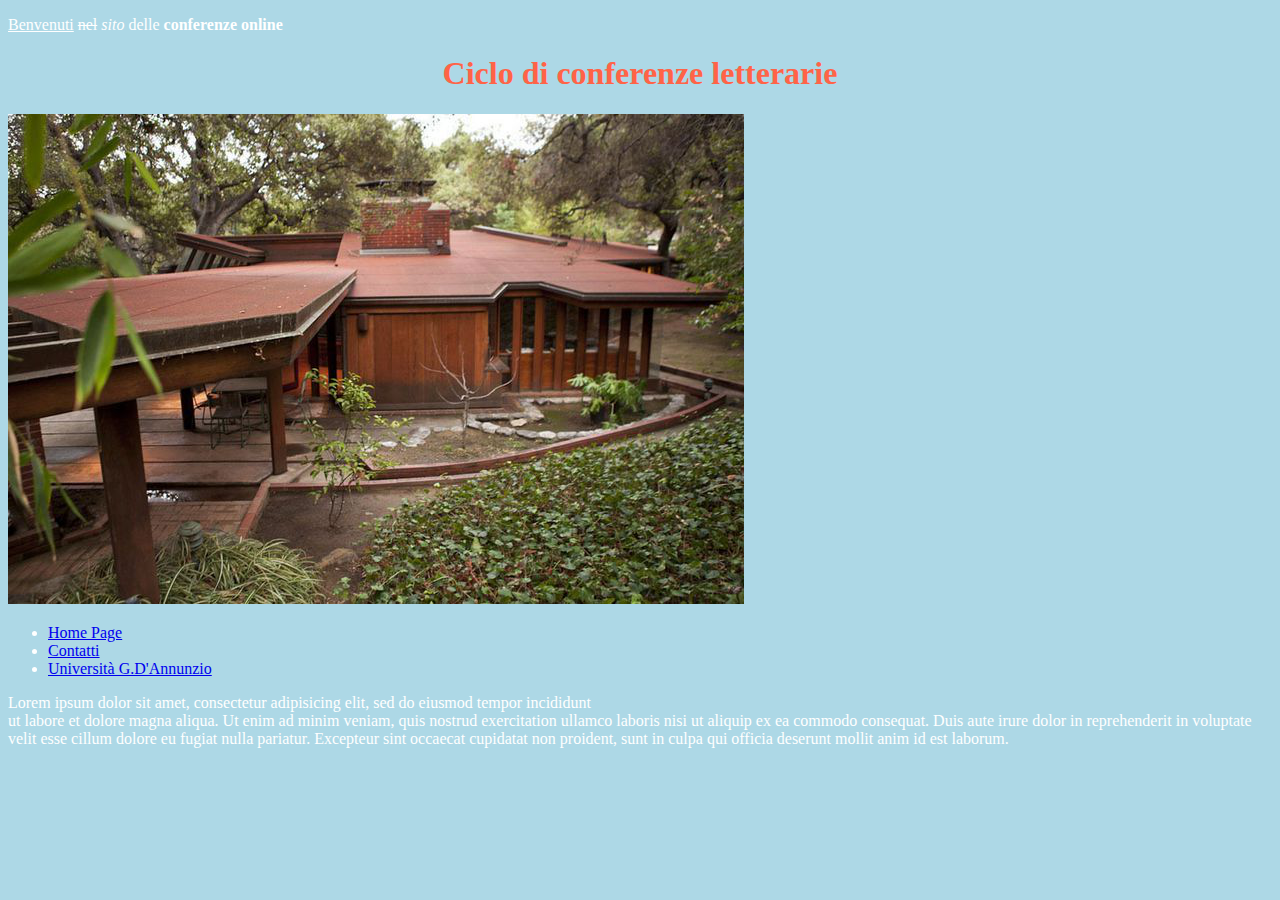
<file: index.html>
<!DOCTYPE html>
<html lang="it" dir="ltr">
  <head>
    <meta charset="utf-8">
    <link rel="stylesheet" href="css/style.css">
    <title>Ciclo di conferenze</title>
  </head> <!--Questo è un commento -->
  <body>
    <p><u>Benvenuti</u> <s>nel</s> <i>sito</i> delle <b>conferenze online</b></p>
  </body>
    <h1>Ciclo di conferenze letterarie</h1>
    <img src="IMMAGINI/CASA.png">
    <nav>
      <ul>
        <li><a href="index.html">Home Page</a></li>
        <li><a href="contatti.html">Contatti</a></li>
        <li><a href="https://www.unich.it">Università G.D'Annunzio</a></li>
      </ul>
    </nav>
      <p>Lorem ipsum dolor sit amet, consectetur adipisicing elit, sed do eiusmod tempor incididunt<br> ut labore et dolore magna aliqua.
         Ut enim ad minim veniam, quis nostrud exercitation ullamco laboris nisi ut aliquip ex ea commodo consequat.
         Duis aute irure dolor in reprehenderit in voluptate velit esse cillum dolore eu fugiat nulla pariatur.
         Excepteur sint occaecat cupidatat non proident, sunt in culpa qui officia deserunt mollit anim id est laborum.</p>

</html>
</file>
<file: css/style.css>
h1 {
text-align: center;
color: tomato;
}
body {
  color: white;
  background: lightblue;
}
</file>
